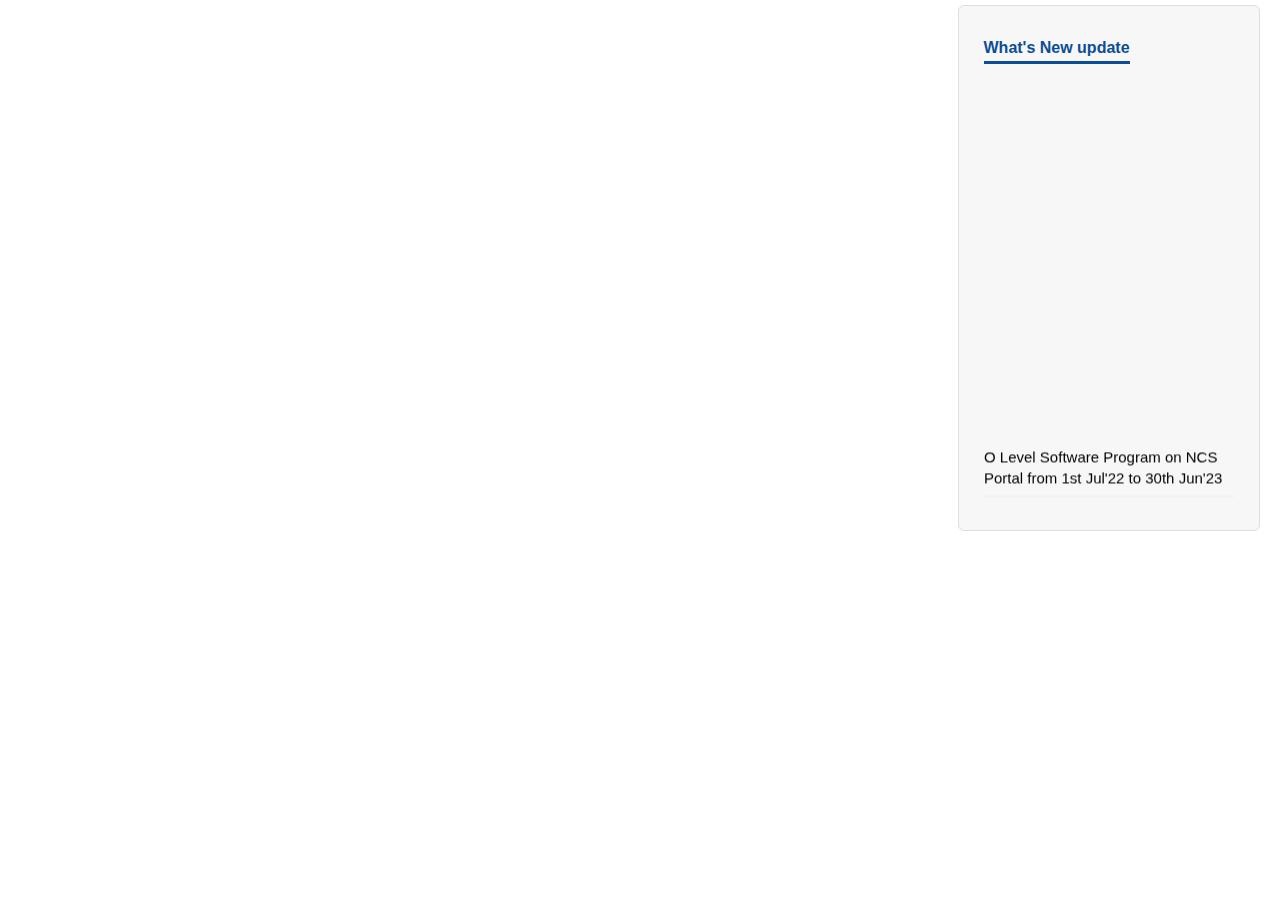
<file: check.html>
<!DOCTYPE html>
<html lang="en">
<head>
    <meta charset="UTF-8">
    <meta http-equiv="X-UA-Compatible" content="IE=edge">
    <meta name="viewport" content="width=device-width, initial-scale=1.0">
    <link rel="icon" type="image/x-icon" href="https://play-lh.googleusercontent.com/OjvGYDazOMe7B08ZMSHxSTAow29hJ4IGtzNkL9ewaA_4DCeRxehdOaUBNLtOLAqjnns">
    <link rel="stylesheet" href="https://cdnjs.cloudflare.com/ajax/libs/font-awesome/6.2.0/css/all.min.css" />
    <link rel="stylesheet" href="https://maxcdn.bootstrapcdn.com/bootstrap/3.4.1/css/bootstrap.min.css">
    <script src="https://code.jquery.com/jquery-3.6.1.min.js"></script>
    <link rel="stylesheet" href="articals.css">
    <link rel="stylesheet" href="check.css">
</head>
<body>
     <!----------------------------slider Section Start----------------------------------->
 
<div class="col-xs-12 col-sm-12 col-md-12">
   
    <div class="col-xs-12 col-sm-6 col-md-9 lead">
    </div>
  
        <div class="col-xs-12 col-sm-6 col-md-3 lead">
            
            <div class="slider_column">
                <div class="slider_column_Header">
                    <span>What's New update</span>
        
                </div>
                <div class="top-margin">
                    
                        
                       
                    <ul>
                        <marquee  direction="up"  onmouseover="this.stop()" onmouseout="this.start()">
                        <li><a style="color: black;font-size: 15px;" href="#">O Level Software Program on NCS Portal from 1st Jul'22 to 30th Jun'23</a></li>
                        <hr>
                        <li><a style="color: black;font-size: 15px;" href="#">O Level Software Program on NCS Portal from 1st Jul'22 to 30th Jun'23</a></li>
                        <hr>
                        <li><a style="color: black;font-size: 15px;" href="#">O Level Software Program on NCS Portal from 1st Jul'22 to 30th Jun'23</a></li>
                        <hr>
                        <li><a style="color: black;font-size: 15px;" href="#">O Level Software Program on NCS Portal from 1st Jul'22 to 30th Jun'23</a></li>
                        <hr>
                        <li><a style="color: black;font-size: 15px;" href="#">O Level Software Program on NCS Portal from 1st Jul'22 to 30th Jun'23</a></li>
                        <hr>
                         <li><a style="color: black;font-size: 15px;" href="#">O Level Software Program on NCS Portal from 1st Jul'22 to 30th Jun'23</a></li>
                        <hr>
                    </marquee>
                    </ul>
               
               </div>
            </div>
        </div>
        
</div>
<!----------------------------slider Section End----------------------------------->


</body>
</html>
</file>
<file: articals.css>
#header_1{
    height: 30px;
    background-color: #00688b;
    color: white;
    font-size: 18px;
    text-align: center;
    line-height: 30px;
    letter-spacing: 1px;
    margin-top:30px;
}
.div_1{
    height: 30px;
    background-color: #800000;
    color: white;
    font-size: 15px;
    text-align: center;
    line-height: 30px;
    letter-spacing: 1px;
}
.div_5{
    height: 450px;
    background-color: #ffe6ee;
    margin-top: 3px;
    border: 1px solid black;
}
.div_6{
    height: 450px;
    background-color: #f0fff0;
    margin-top: 3px;
    border: 1px solid black;
}
.div_7{
    height: 450px;
    background-color: #fffff0;
    margin-top: 3px;
    border: 1px solid black;
}
.div_8{
    height: 350px;
    background-color: #f2eef9;
    margin-top: 3px;
    border: 1px solid black;
}
.lead p{
    font-size: 14px;
    padding: 8px;
    line-height: 24px;
}
.lead a{
    color: blue;
    font-size: 14px;
    float: right;
    margin-right: 10px;
}
.lead a:hover{
    color: red;
    text-decoration: none;
}
.lead{
    padding: 5px;
}
.div_2{
    height: 30px;
    background-color: #006618;
    color: white;
    font-size: 15px;
    text-align: center;
    line-height: 30px;
    letter-spacing: 1px;
}
.div_3{
    height: 30px;
    background-color: #ffdb58;
    color: white;
    font-size: 15px;
    text-align: center;
    line-height: 30px;
    letter-spacing: 1px;
}
.div_4{
    height: 30px;
    background-color: #8565c4;
    color: white;
    font-size: 15px;
    text-align: center;
    line-height: 30px;
    letter-spacing: 1px;
}
</file>
<file: check.css>
.slider_column {
    background: #f7f7f8;
    border-radius: 6px;
    border: 1px solid #dedee0;
    padding: 25px;
    min-height: 23.1em;
}
.slider_column_Header {
    color: #0b4e97;
    font-size: 16px;
    font-weight: bold;
    border-bottom: 3px solid #0b4e97;
    display: inline;
    padding-bottom: 5px;
}
.top-margin {
    padding: 0;
    margin-left: 0;
    margin-top: 15px;
   
}
.top-margin >ul > li{
    list-style: none;
}
.top-margin >ul > li > a {
    color: #000000;
    padding-bottom: 7px;
    margin-bottom: 10px;
    white-space: pre-wrap;
    border-bottom: 1px solid #Dddd;
    text-align: left;
    list-style-type: disc;
    /* padding: 0px 20px; */
    font-size: 17px;
    display: inline-block;
    overflow: hidden;
    /* padding-top: 50%; */
}
.top-margin ul{
    padding: 0;
    margin: 0;
   
}
.top-margin ul :hover{
    text-decoration: underline 1px solid black;
    color: black;
}
</file>
